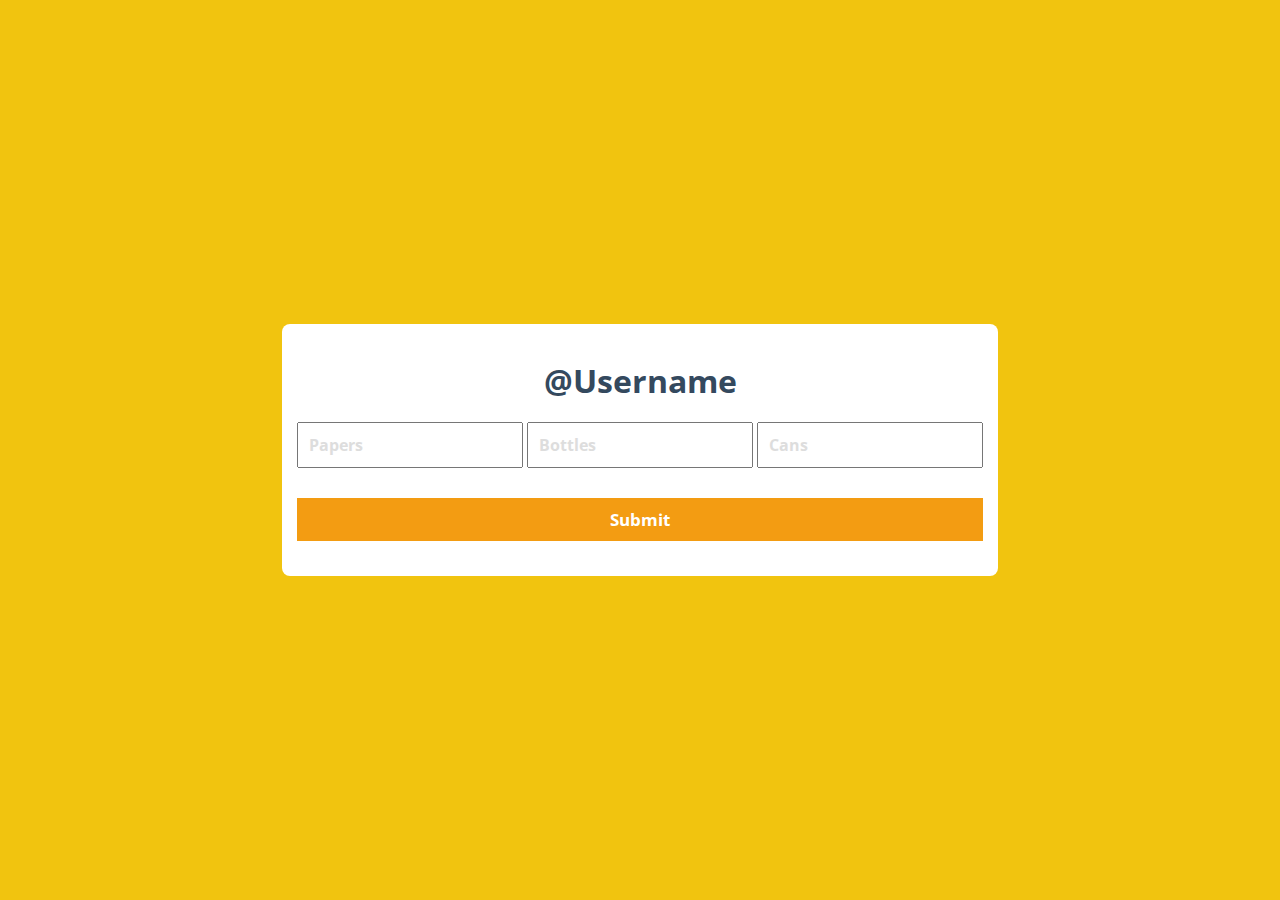
<file: Data/index.html>
<!DOCTYPE html>
<html lang="en">
<head>
    <meta charset="UTF-8">
    <meta http-equiv="X-UA-Compatible" content="IE=edge">
    <meta name="viewport" content="width=device-width, initial-scale=1.0">
    <link rel="preconnect" href="https://fonts.gstatic.com" crossorigin>
    <link href="https://fonts.googleapis.com/css2?family=Open+Sans:wght@400;600&display=swap" rel="stylesheet">
    <link rel="stylesheet" href="style.css">
    <title>Data</title>
</head>
<body>
    <section>
        <div class="data-container">
            <h1>@Username</h1>
            <div class="data-fields">
                <input id="Papers" type="number" placeholder="Papers">
                <input id="Bottles" type="number" placeholder="Bottles">
                <input id="Cans" type="number" placeholder="Cans">
            </div>
            <button type="submit">Submit</button>
        </div>
    </section>
</body>
</html>
</file>
<file: Data/style.css>
* {
    padding: 0px;
    margin: 0px;
    box-sizing: border-box;
    font-family: 'Open Sans', cursive;
}


section {
    height: 100vh;
    background: #f1c40f;
    display: flex;
    justify-content: center;
    align-items: center;
    padding-left: 20px;
    padding-right: 20px;
}

.data-container {
    background-color: #FFF;
    margin: auto;
    display: flex;
    flex-direction: column;
    justify-content: center;
    padding: 15px;
    border-radius: 8px;
}

h1 {
    text-align: center;
    margin-bottom: 20px;
    margin-top: 20px;
    color: #34495e;
}


input[type = number] {
    font-size: inherit;
}

@media (max-width: 768px) {
    input[type = number] {
        width: 100%;
    }
}

input,
button {
    padding: 10px 10px;
}

.data-fields input::placeholder {
    color: #DDD;
    font-size: 16px;
    font-weight: bold;
}

.data-fields input {
    margin-bottom: 30px;
}

button {
    font-size: 17px;
    margin-bottom: 20px;
    width: 100%;
    color: #FFF;
    background-color: #f39c12;
    border: none;
    cursor: pointer;
    font-weight: bold;
}
</file>
